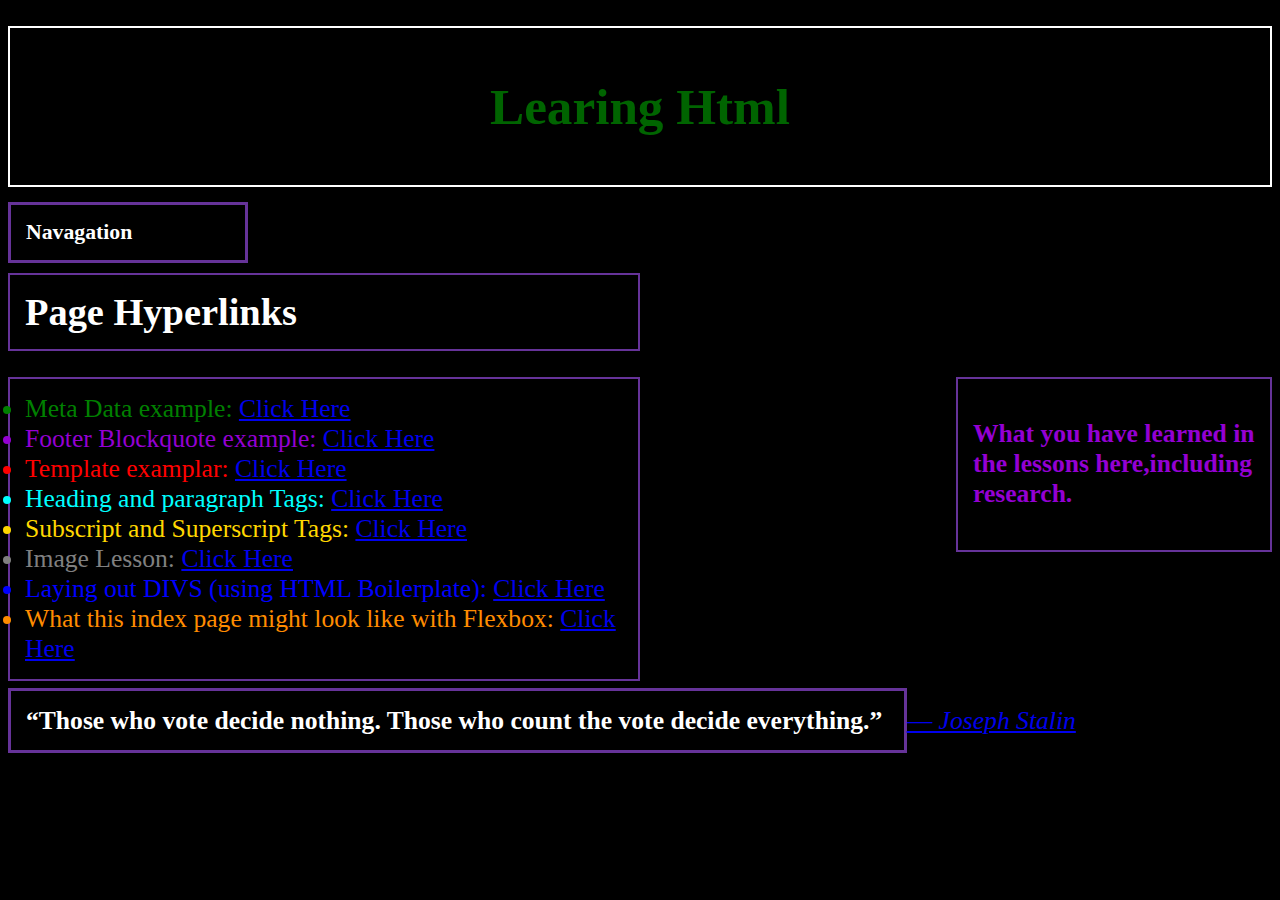
<file: index.html>
<!DOCTYPE html>
<html>
    <head>
    <p style="color:add_rgb(247, 0, 0)">
        <!-- Used by the Keyboard -->
        <meta charset="utf-8">

        <title> Spash page learing Html</title>

        <!-- Used by Browser or Google Search -->
        <meta name="author" content="Jacob Engels">
        <meta name="description" content="Learning HTML by building a simple website">
        <meta name="keywords" content="boilerplate, starter code, HTML, learning">
        <meta name="viewport" content="width=device-width, initial-scale=1.0">
        <!-- Content give value for name or http-equiv attribute, text entry in string or array string -->

        <!-- meta http-equiv="default-style" content=""--> <!-- content matches css link exactly-->

        <!-- Other meta attributes to be aware of -->

        <!-- meta http-equiv="refresh" content="30"-->
        <!-- Content forces a Internet Request to refresh webpage every "time value in seconds" -->
        <!-- Use this when refreshes are needed -->

        <!-- meta http-equiv="content-type" content="text/html; charset=UTF-8" -->
        <!-- Already specified in the charset above-->

        <!-- Cyber Security Note about JavaScript in Browsers-->
        <noscript>Running JavaScript is not necessary in this HTML page ... FYI: your Feature to execute scripts is turned off</noscript>
        <style>
            * {
                box-sizing: border-box;
                font-size:2vw;
            }

            //div {border: thin dotted red;}

            .header {
                border: 2px solid white;
                padding: 15px;
            }

            .menu {
                width: 20%;
                float: left;
                padding: 15px;
                border: 2px solid rebeccapurple;
            }

            .main {
                width: 50%;
                float: center;
                padding: 15px;
                border: 2px solid rebeccapurple;
            }

            .aside {
                width: 25%;
                float: right;
                padding: 15px;
                border: 2px solid rebeccapurple;
            }

            .footer {
                border: 3px solid rebeccapurple;
                padding: 15px;
            }

            .scroll {
                width:19%;
                float: left;
                padding: 15px;
                border: 3px solid rebeccapurple;
            }

        </style>

    </head>

    <body style="background-color:black">
        <header class="header" style="color:darkgreen"><h1 style="font-size: 4vw; text-align: center;">Learing Html</h></header>
        <nav>
            <header ><h1 class="scroll" style="font-size: 1.7vw;color:white" >Navagation</h1></header>
            <br><br>
            <section> <h1 class="main" style="font-size: 3vw;color:white">Page Hyperlinks</h1>

                 <main class="aside" style="color:darkviolet"><h3> What you have learned in the lessons  here,including research.</h3> </main>

                <ul class="main" style= "list-style-type:  square: font-size: vw2;">
                    <li style="color:green">  Meta Data example: <a href="Child Pages/Meta Data example .html"Target="_blank"> Click Here </a>
                    <li style="color:darkviolet">  Footer Blockquote example: <a href="Child Pages/Footer Blockquote example .html"Target="_blank"> Click Here  </a>
                    <li style="color:red">  Template examplar: <a href="Child Pages/Template examplar .html"Target="_blank"> Click Here </a>
                    <li style="color:aqua">  Heading and paragraph Tags: <a href="Child Pages/Heading and paragraph .html"Target="_blank"> Click Here  </a>
                    <li style="color:gold">  Subscript and Superscript Tags: <a href="Child Pages/Subscript and Superscript Tags .html"Target="_blank"> Click Here   </a>
                    <li style="color:gray">  Image Lesson: <a href="Child Pages/Image lesson.html"Target="_blank"> Click Here   </a>
                    <li style="color:Blue">  Laying out DIVS (using HTML Boilerplate): <a href="Child Pages/Laying out DIVS.html"Target="_blank"> Click Here   </a>
                    <li style="color:darkorange">   What this index page might look like with Flexbox: <a href="Child Pages/Flex box.html"Target="_blank"> Click Here  </a>
                </ul> 
                                                                                 
            </section>  
        </nav>                   
        <aside></aside>
        
        <section></section>
        <article></article>
        <footer></footer>
    </body>
    

    <footer>
     <Blockquote cite= https://www.goodreads.com/author/quotes/138332.Joseph_Stalin>
        <!-- Date Accessed 20220919-->
     </Blockquote>
     <p>
        <strong class="footer" style=color:white>
            “Those who vote decide nothing. Those who count the vote decide everything.”  
        </strong>
     <em>
     <a href="https://www.goodreads.com/author/quotes/138332.Joseph_Stalin>" target="_blank"> 
            ― Joseph Stalin  
        </a>
    </em> 
    </p>
     <p>&copy Jacob Engels, powered by Jacob Le Nuge in github </p>
    </footer>
    </html>
    </p>
</file>
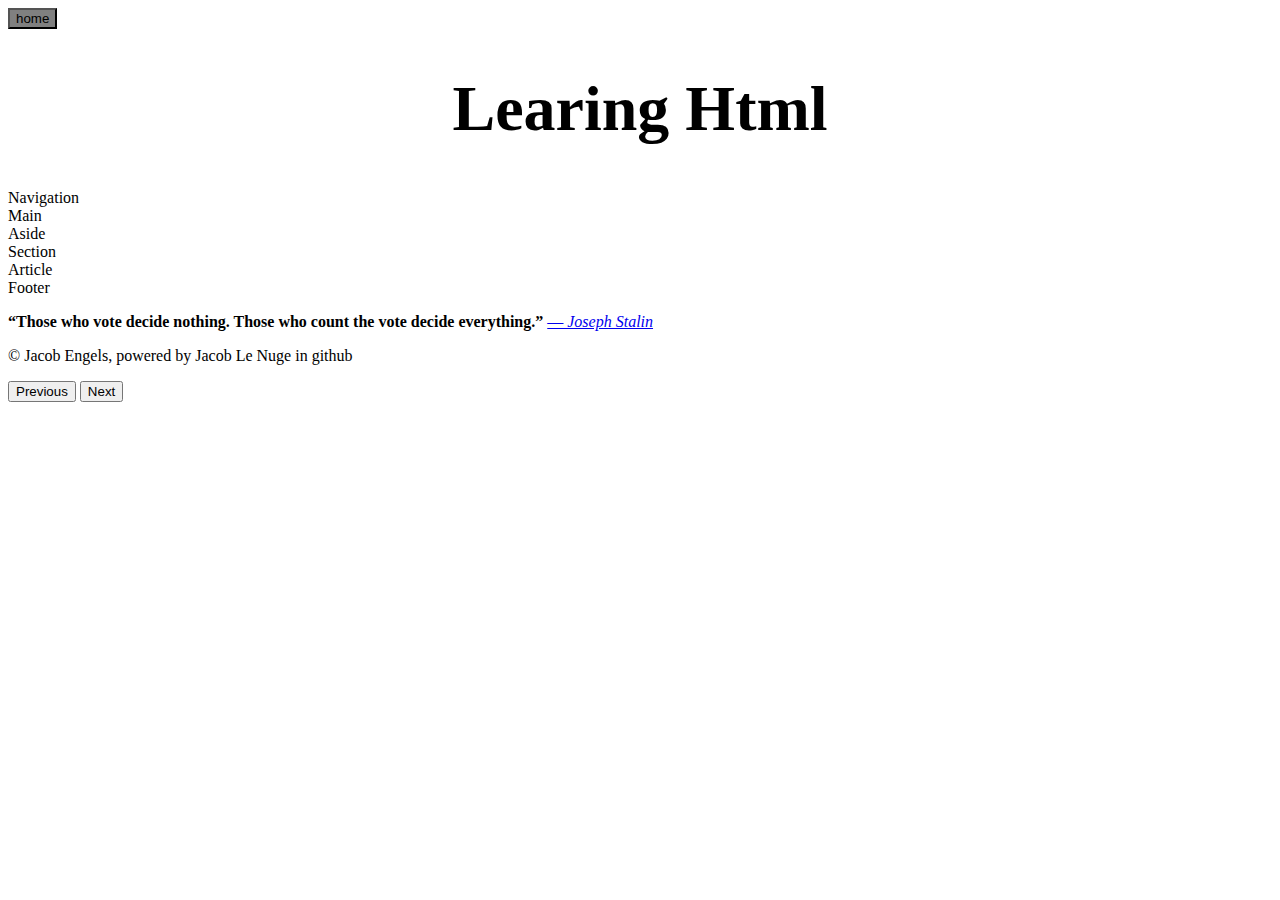
<file: Child Pages/ChildTemplate.html>
<!DOCTYPE html>
<html>
    <head>
        <!-- Used by the Keyboard -->
        <meta charset="utf-8">

        <title>spash page learing Html </title>

        <!-- Used by Browser or Google Search -->
        <meta name="author" content="Jacob Engels">
        <meta name="description" content="Learning HTML by building a simple website">
        <meta name="keywords" content="boilerplate, starter code, HTML, learning">
        <meta name="viewport" content="width=device-width, initial-scale=1.0">
        <!-- Content give value for name or http-equiv attribute, text entry in string or array string -->

        <!-- meta http-equiv="default-style" content=""--> <!-- content matches css link exactly-->

        <!-- Other meta attributes to be aware of -->

        <!-- meta http-equiv="refresh" content="30"-->
        <!-- Content forces a Internet Request to refresh webpage every "time value in seconds" -->
        <!-- Use this when refreshes are needed -->

        <a href="file:///F:/My%20Documents/GitHub/Learing-Html/index.html">
            <button style="background-color:gray">home</button>
        </a>


        <!-- meta http-equiv="content-type" content="text/html; charset=UTF-8" -->
        <!-- Already specified in the charset above-->

        <!-- Cyber Security Note about JavaScript in Browsers-->
        <noscript>Running JavaScript is not necessary in this HTML page ... FYI: your Feature to execute scripts is turned off</noscript>

    </head>
    <body>
        <header>
             <h1 style="font-size:5vw; text-align: center">Learing Html </h1>
        </header>
        <nav>Navigation</nav>
        <main> Main</main>
        <aside>Aside</aside>
        <section>Section</section>
        <article>Article</article>
        <footer>Footer</footer>
    </body>
    

    <footer>
     <Blockquote cite= https://www.goodreads.com/author/quotes/138332.Joseph_Stalin>
        <!-- Date Accessed 20220919-->
     </Blockquote>
     <p>
        <strong>
            “Those who vote decide nothing. Those who count the vote decide everything.”  
        </strong>
     <em>
     <a href="https://www.goodreads.com/author/quotes/138332.Joseph_Stalin>" target="_blank"> 
            ― Joseph Stalin  
        </a>
    </em> 
    </p>
     <p>&copy Jacob Engels, powered by Jacob Le Nuge in github </p>
    <a herf="">
        <button style="background-color">Previous</button>
    </a>
    <a herf="">
        <button style="background-color"> Next</button>
    </a>
    </footer>
    </html>
</file>
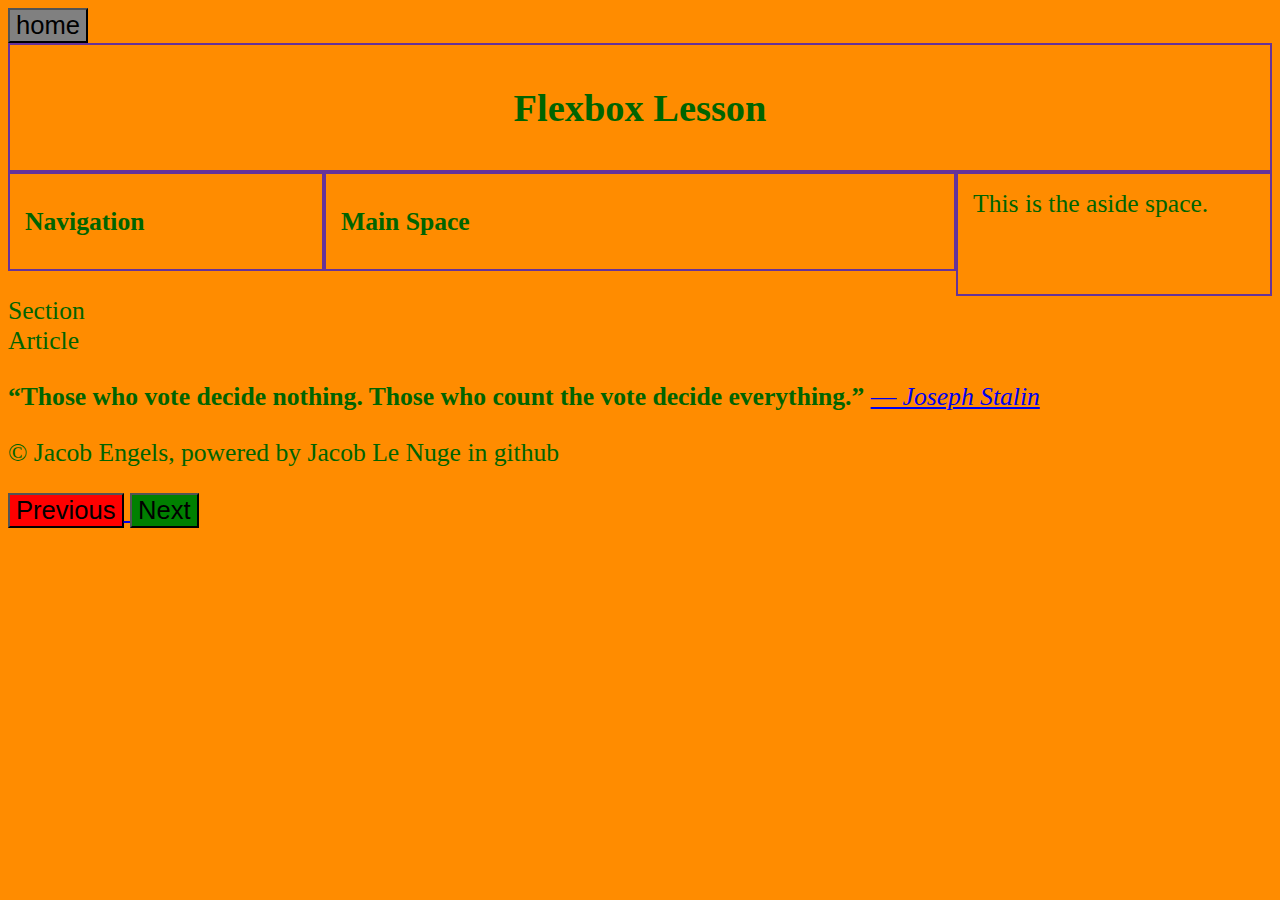
<file: Child Pages/Flex box.html>
<!DOCTYPE html>
<html>
    <head>
        <!-- Used by the Keyboard -->
        <meta charset="utf-8">

        <title>Flexbox</title>

        <!-- Used by Browser or Google Search -->
        <meta name="author" content="Jacob Engels">
        <meta name="description" content="Learning HTML by building a simple website">
        <meta name="keywords" content="boilerplate, starter code, HTML, learning, Flexbox">
        <meta name="viewport" content="width=device-width, initial-scale=1.0">
        <!-- Content give value for name or http-equiv attribute, text entry in string or array string -->

        <!-- meta http-equiv="default-style" content=""--> <!-- content matches css link exactly-->

        <!-- Other meta attributes to be aware of -->

        <a href="file:///F:/My%20Documents/GitHub/Learing-Html/index.html">
            <button style="background-color:gray">home</button>
        </a>


        <!-- meta http-equiv="refresh" content="30"-->
        <!-- Content forces a Internet Request to refresh webpage every "time value in seconds" -->
        <!-- Use this when refreshes are needed -->

        <!-- meta http-equiv="content-type" content="text/html; charset=UTF-8" -->
        <!-- Already specified in the charset above-->

        <style>
            * {
                box-sizing: border-box;
                font-size:2vw;
            }

            //div {border: thin dotted red;}

            .header {
                border: 2px solid rebeccapurple;
                padding: 15px;
            }

            .menu {
                width: 25%;
                float: left;
                padding: 15px;
                border: 2px solid rebeccapurple;
            }

            .main {
                width: 50%;
                float: left;
                padding: 15px;
                border: 2px solid rebeccapurple;
            }

            .aside {
                width: 25%;
                float: left;
                padding: 15px;
                border: 2px solid rebeccapurple;
            }

            .footer {}

        </style>

        <!-- Cyber Security Note about JavaScript in Browsers-->
        <noscript>Running JavaScript is not necessary in this HTML page ... FYI: your Feature to execute scripts is turned off</noscript>

    </head>

    <body style="background-color:darkorange;color:darkgreen">
        <div><header style="text-align:center;" class="header"><h1 style="font-size:3vw">Flexbox Lesson</h1></header></div>
        <div><nav class="menu"><h1>Navigation</h1></nav></div>
        <div><main class="main"><h1>Main Space</h1></main></div>
        <div>
            <aside class="aside">
                <a>This is the aside space.</a>
                <br><br><br>
            </aside>
        </div>
        <div><section>Section</section></div>
        <div><article>Article</article></div>
        <div><footer></footer></div>
    </body>

    

    <footer>
     <Blockquote cite= https://www.goodreads.com/author/quotes/138332.Joseph_Stalin>
        <!-- Date Accessed 20220919-->
     </Blockquote>
     <p>
        <strong>
            “Those who vote decide nothing. Those who count the vote decide everything.”  
        </strong>
     <em>
     <a href="https://www.goodreads.com/author/quotes/138332.Joseph_Stalin>" target="_blank"> 
            ― Joseph Stalin  
        </a>
    </em> 
    </p>
     <p>&copy Jacob Engels, powered by Jacob Le Nuge in github </p>
    <a href="Laying out DIVS.html">
        <button style="background-color:red">Previous</button>
    </a>
    <a href="Why.html">
        <button style="background-color:green"> Next</button>
    </a>
    </footer>
    </html>
</file>
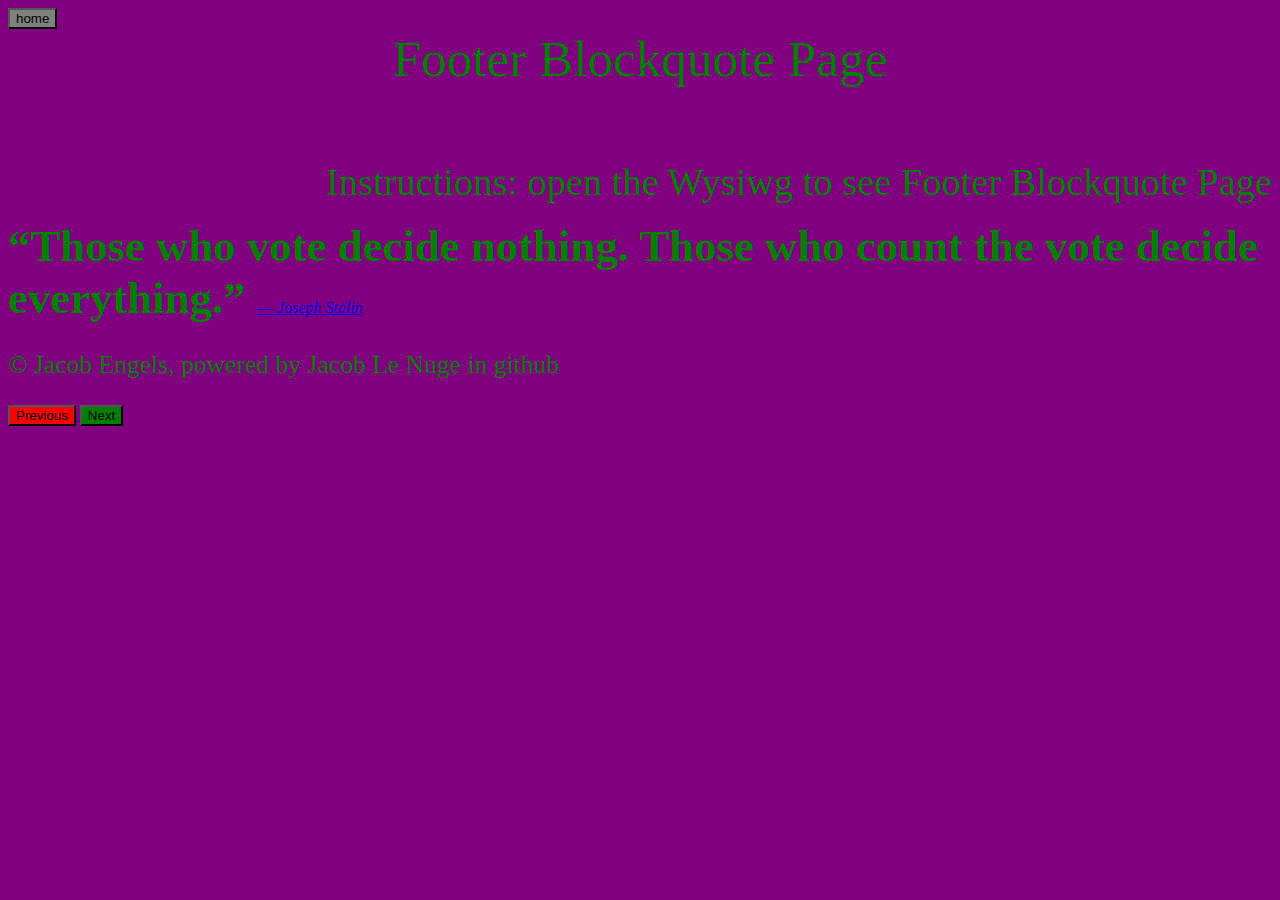
<file: Child Pages/Footer Blockquote example .html>
<!DOCTYPE html>
<html>
    <head>
        <!-- Used by the Keyboard -->
        <meta charset="utf-8">

        <title>Footer Blockquote Page </title>

        <!-- Used by Browser or Google Search -->
        <meta name="author" content="Jacob Engels">
        <meta name="description" content="Learning HTML by building a simple website">
        <meta name="keywords" content=" Footer, Blockquote, boilerplate, starter code, HTML, learning">
        <meta name="viewport" content="width=device-width, initial-scale=1.0">
        <!-- Content give value for name or http-equiv attribute, text entry in string or array string -->

        <!-- meta http-equiv="default-style" content=""--> <!-- content matches css link exactly-->

        <!-- Other meta attributes to be aware of -->

        <a href="file:///F:/My%20Documents/GitHub/Learing-Html/index.html">
            <button style="background-color:gray">home</button>
        </a>


        <!-- meta http-equiv="refresh" content="30"-->
        <!-- Content forces a Internet Request to refresh webpage every "time value in seconds" -->
        <!-- Use this when refreshes are needed -->

        <!-- meta http-equiv="content-type" content="text/html; charset=UTF-8" -->
        <!-- Already specified in the charset above-->

        <!-- Cyber Security Note about JavaScript in Browsers-->
        <noscript>Running JavaScript is not necessary in this HTML page ... FYI: your Feature to execute scripts is turned off</noscript>
       

    </head>
    <body style="background-color:purple">
        <header style="font-size:4vw; text-align: center;color:green">Footer Blockquote Page</header>
        <br><br><br><br>
        <nav></nav>
        <main> </main>
        <aside></aside>
        <section></section>
        <article style="font-size:3vw;text-align:right; color:green">Instructions: open the Wysiwg to see Footer Blockquote Page</article>
        <footer></footer>
    </body>
    

    <footer>
     <Blockquote cite= https://www.goodreads.com/author/quotes/138332.Joseph_Stalin>
        <!-- Date Accessed 20220919-->
     </Blockquote>
     <p>
        <strong style="font-size:3.5vw;text-align:center;color:green">
            “Those who vote decide nothing. Those who count the vote decide everything.”  
        </strong>
     <em>
     <a href="https://www.goodreads.com/author/quotes/138332.Joseph_Stalin>" target="_blank"> 
            ― Joseph Stalin  
        </a>
    </em> 
    </p>
     <p style="font-size:2vw;color:green">&copy Jacob Engels, powered by Jacob Le Nuge in github </p>
    <a href="Meta Data example .html">
        <button style="background-color:red">Previous</button>
    </a>
    <a href="Template examplar .html">
        <button style="background-color:green"> Next</button>
    </a>
    </footer>
    </html>
</file>
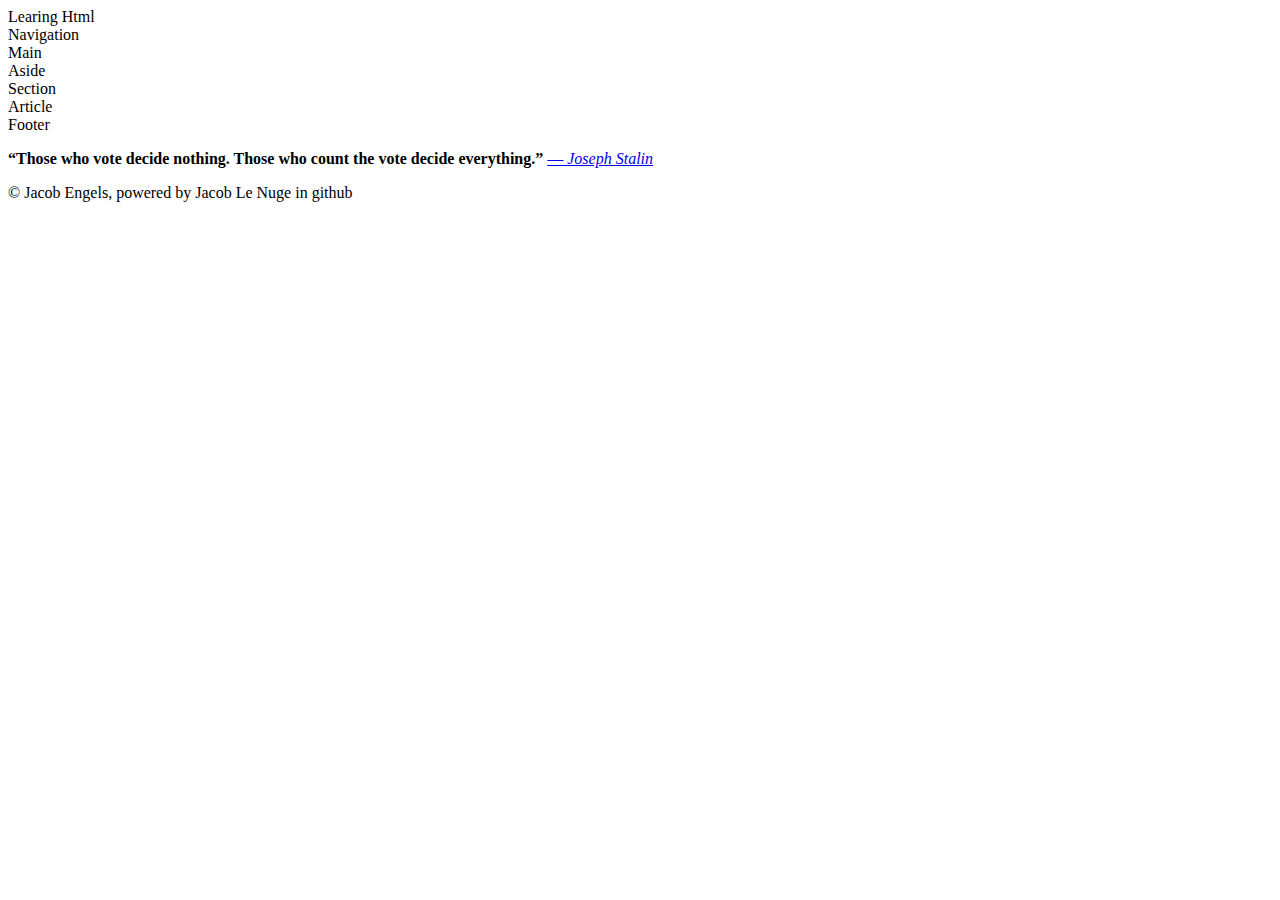
<file: Child Pages/Footer Blockquoye example .html>
<!DOCTYPE html>
<html>
    <head>
        <!-- Used by the Keyboard -->
        <meta charset="utf-8">

        <title>spash page learing Html </title>

        <!-- Used by Browser or Google Search -->
        <meta name="author" content="Jacob Engels">
        <meta name="description" content="Learning HTML by building a simple website">
        <meta name="keywords" content="boilerplate, starter code, HTML, learning">
        <meta name="viewport" content="width=device-width, initial-scale=1.0">
        <!-- Content give value for name or http-equiv attribute, text entry in string or array string -->

        <!-- meta http-equiv="default-style" content=""--> <!-- content matches css link exactly-->

        <!-- Other meta attributes to be aware of -->

        <!-- meta http-equiv="refresh" content="30"-->
        <!-- Content forces a Internet Request to refresh webpage every "time value in seconds" -->
        <!-- Use this when refreshes are needed -->

        <!-- meta http-equiv="content-type" content="text/html; charset=UTF-8" -->
        <!-- Already specified in the charset above-->

        <!-- Cyber Security Note about JavaScript in Browsers-->
        <noscript>Running JavaScript is not necessary in this HTML page ... FYI: your Feature to execute scripts is turned off</noscript>

    </head>
    <body>
        <header>Learing Html</header>
        <nav>Navigation</nav>
        <main> Main</main>
        <aside>Aside</aside>
        <section>Section</section>
        <article>Article</article>
        <footer>Footer</footer>
    </body>
    

    <footer>
     <Blockquote cite= https://www.goodreads.com/author/quotes/138332.Joseph_Stalin>
        <!-- Date Accessed 20220919-->
     </Blockquote>
     <p>
        <strong>
            “Those who vote decide nothing. Those who count the vote decide everything.”  
        </strong>
     <em>
     <a href="https://www.goodreads.com/author/quotes/138332.Joseph_Stalin>" target="_blank"> 
            ― Joseph Stalin  
        </a>
    </em> 
    </p>
     <p>&copy Jacob Engels, powered by Jacob Le Nuge in github </p>
    </footer>
    </html>
</file>
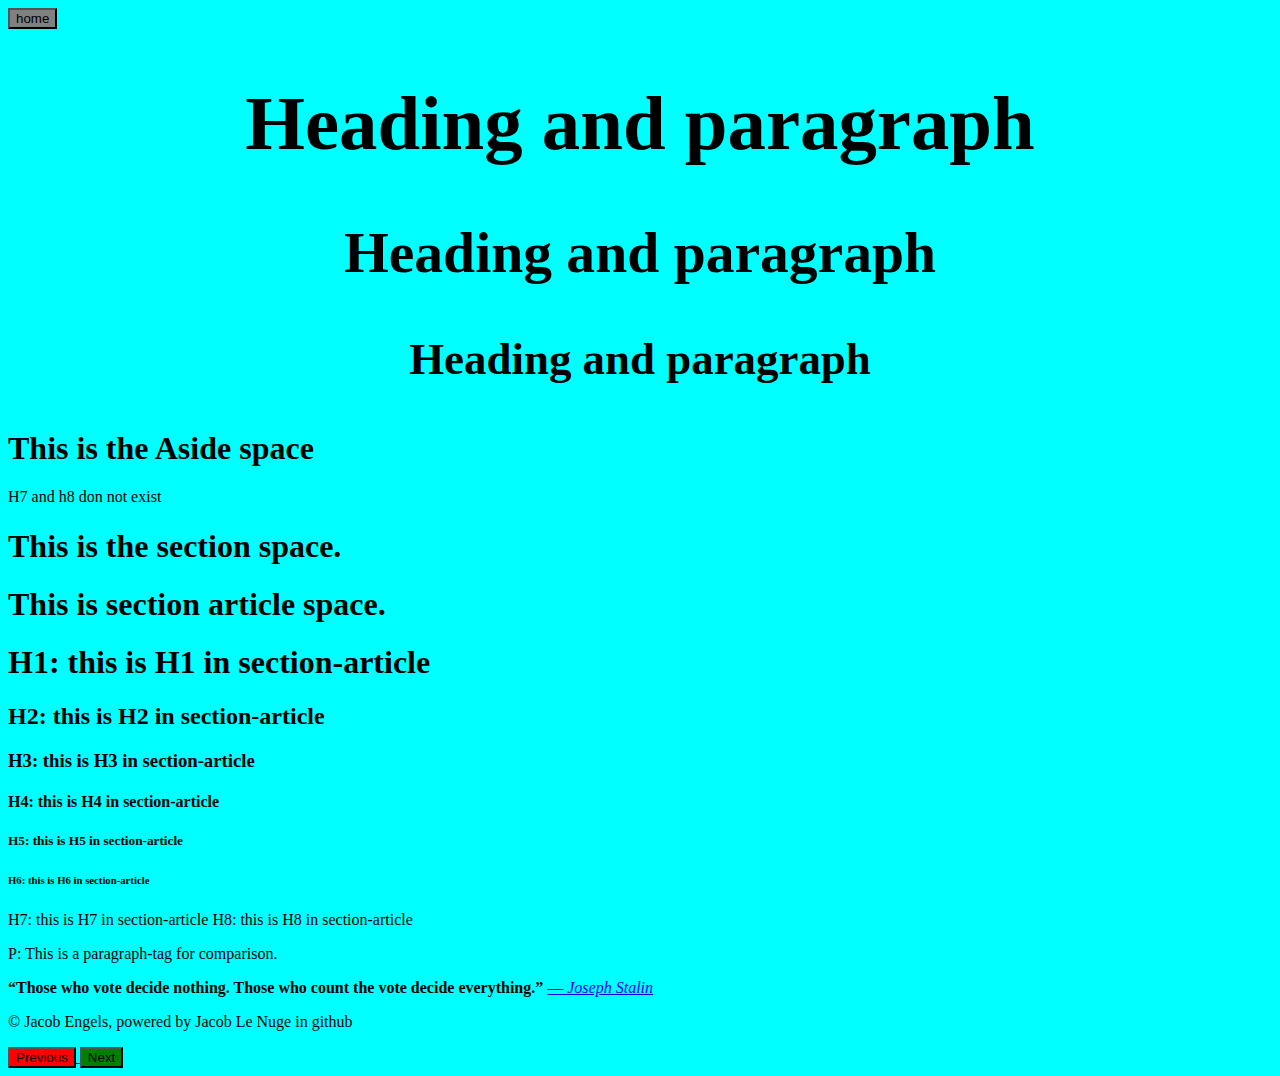
<file: Child Pages/Heading and paragraph .html>
<!DOCTYPE html>
<html>
    <head>
        <!-- Used by the Keyboard -->
        <meta charset="utf-8">

        <title>Heading and paragraph Page </title>

        <!-- Used by Browser or Google Search -->
        <meta name="author" content="Jacob Engels">
        <meta name="description" content="Learning HTML by building a simple website">
        <meta name="keywords" content=" Heading, paragraph, boilerplate, starter code, HTML, learning">
        <meta name="viewport" content="width=device-width, initial-scale=1.0">
        <!-- Content give value for name or http-equiv attribute, text entry in string or array string -->

        <!-- meta http-equiv="default-style" content=""--> <!-- content matches css link exactly-->

        <!-- Other meta attributes to be aware of -->

        <!-- meta http-equiv="refresh" content="30"-->
        <!-- Content forces a Internet Request to refresh webpage every "time value in seconds" -->
        <!-- Use this when refreshes are needed -->

        <a href="file:///F:/My%20Documents/GitHub/Learing-Html/index.html">
            <button style="background-color:gray">home</button>
        </a>


        <!-- meta http-equiv="content-type" content="text/html; charset=UTF-8" -->
        <!-- Already specified in the charset above-->

        <!-- Cyber Security Note about JavaScript in Browsers-->
        <noscript>Running JavaScript is not necessary in this HTML page ... FYI: your Feature to execute scripts is turned off</noscript>

    </head>

    <body style="background-color:aqua">
        <header style="font-size:3vw; text-align: center">
            <h1>Heading and paragraph</h1>
            <h2>Heading and paragraph</h2>
            <h3>Heading and paragraph</h3>
        </header>
        <nav></nav>
        <aside>
            <header><h1>This is the Aside space</h1></header>
            <p>H7 and h8 don not exist</p>
        </aside>
        <main></main> 
        <section>
            <header><h1>This is the section space.</h1></header>
            <article>
                <header><h1>This is section article space.</h1></header>
                <h1>H1: this is H1 in section-article</h1>
                <h2>H2: this is H2 in section-article</h2>
                <h3>H3: this is H3 in section-article</h3>
                <h4>H4: this is H4 in section-article</h4>
                <h5>H5: this is H5 in section-article</h5>
                <h6>H6: this is H6 in section-article</h6>
                <h7>H7: this is H7 in section-article</h7>
                <h8>H8: this is H8 in section-article</h8>
                <p>P: This is a paragraph-tag for comparison.</p>
            </article>
        </section>
        <article></article>
        <footer></footer>
    </body>
    

    <footer>
     <Blockquote cite= https://www.goodreads.com/author/quotes/138332.Joseph_Stalin>
        <!-- Date Accessed 20220919-->
     </Blockquote>
     <p>
        <strong>
            “Those who vote decide nothing. Those who count the vote decide everything.”  
        </strong>
     <em>
     <a href="https://www.goodreads.com/author/quotes/138332.Joseph_Stalin>" target="_blank"> 
            ― Joseph Stalin  
        </a>
    </em> 
    </p>
     <p>&copy Jacob Engels, powered by Jacob Le Nuge in github </p>
    <a href="Template examplar .html">
        <button style="background-color:red">Previous</button>
    </a>
    <a href="Subscript and Superscript Tags .html">
        <button style="background-color:green"> Next</button>
    </a>
    </footer>
</html>
</file>
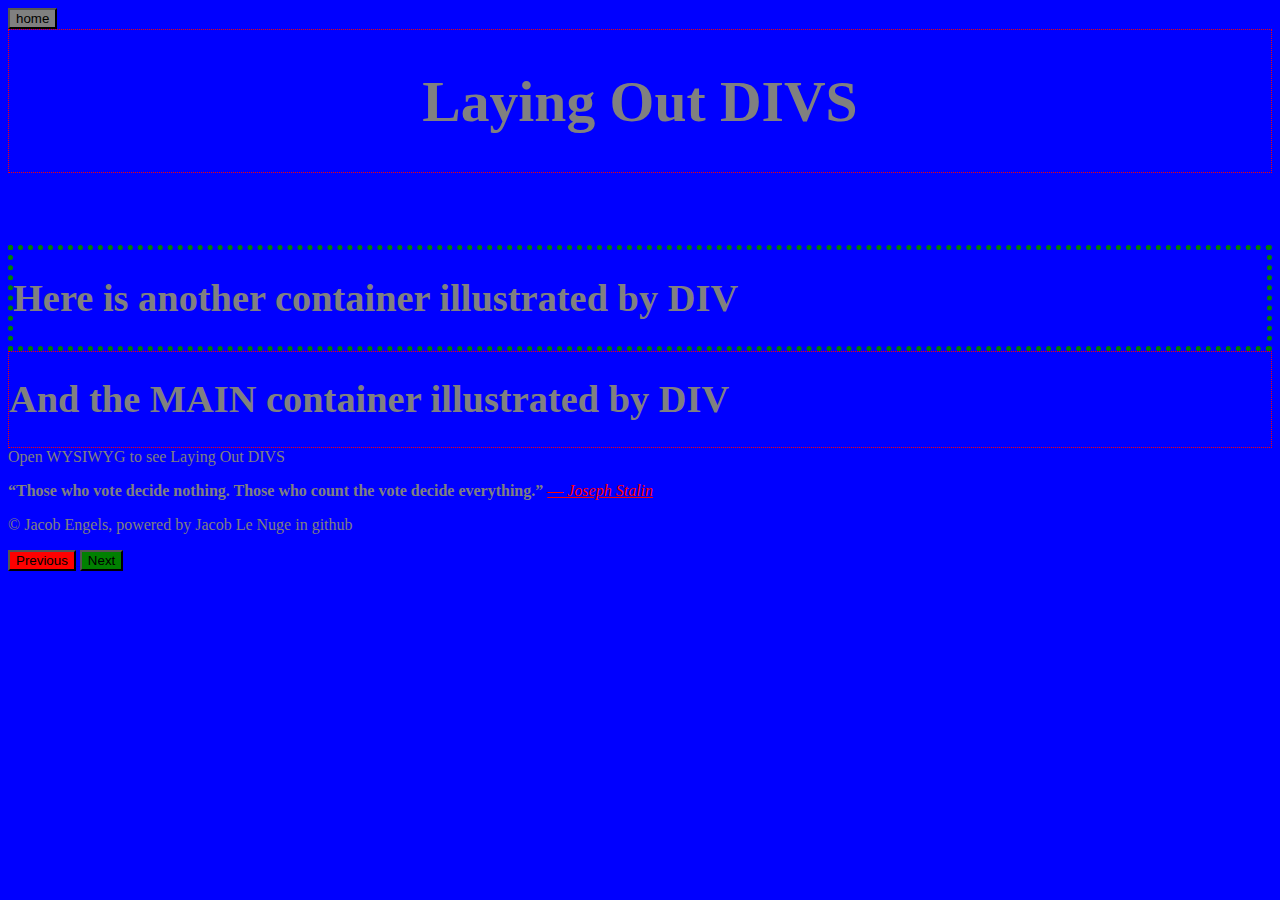
<file: Child Pages/Laying out DIVS.html>
<!DOCTYPE html>
<html>
    <head>
        <!-- Used by the Keyboard -->
        <meta charset="utf-8">

        <title>Laying out DIVS </title>

        <!-- Used by Browser or Google Search -->
        <meta name="author" content="Jacob Engels">
        <meta name="description" content="Learning HTML by building a simple website">
        <meta name="keywords" content=" Laying, Out, DIVS, boilerplate, starter code, HTML, learning">
        <meta name="viewport" content="width=device-width, initial-scale=1.0">
        <!-- Content give value for name or http-equiv attribute, text entry in string or array string -->

        <!-- meta http-equiv="default-style" content=""--> <!-- content matches css link exactly-->

        <!-- Other meta attributes to be aware of -->

        <!-- meta http-equiv="refresh" content="30"-->
        <!-- Content forces a Internet Request to refresh webpage every "time value in seconds" -->

        <a href="file:///F:/My%20Documents/GitHub/Learing-Html/index.html">
            <button style="background-color:gray">home</button>
        </a>

        <!-- Use this when refreshes are needed -->

        <!-- meta http-equiv="content-type" content="text/html; charset=UTF-8" -->
        <!-- Already specified in the charset above-->

        <link href="\\fs-052\studuser$\Gr10\j.engels\My Documents\GitHub\Learing-Html\stylesheet.css" rel="stylesheet" type="text/css">

        <!-- Cyber Security Note about JavaScript in Browsers-->
        <style>

            h1 {font-size:3vw}
            div {border: thin dotted red;}
           
        </style>

        <noscript>Running JavaScript is not necessary in this HTML page ... FYI: your Feature to execute scripts is turned off</noscript>

    </head>
    <body style="background-color:blue;color:gray">
        <header style="text-align: center"><div style="color:gray"><h1 style="font-size:4.5vw">Laying Out DIVS</h1></div></header>
        <br><br><br><br>
        <nav><div style="border:thick dotted green"><h1>Here is another container illustrated by DIV</h1></div></nav>
        <main><div><h1>And the MAIN container illustrated by DIV</h1></div></main>
        <aside></aside>
        <section></section>
        <article>Open WYSIWYG to see Laying Out DIVS</article>
        <footer></footer>
    </body>
    

    <footer>
     <Blockquote cite= https://www.goodreads.com/author/quotes/138332.Joseph_Stalin>
        <!-- Date Accessed 20220919-->
     </Blockquote>
    <p>
        <strong>
            “Those who vote decide nothing. Those who count the vote decide everything.”  
        </strong>
    <em>
     <a style="color:red" href="https://www.goodreads.com/author/quotes/138332.Joseph_Stalin>" target="_blank"> 
            ― Joseph Stalin  
        </a>
    </em> 
    </p>
     <p>&copy Jacob Engels, powered by Jacob Le Nuge in github </p>
    <a href="Image lesson.html">
        <button style="background-color:red">Previous</button>
    </a>
    <a href="Flex box.html">
        <button style="background-color:green"> Next</button>
    </a>
    </footer>
    </html>
</file>
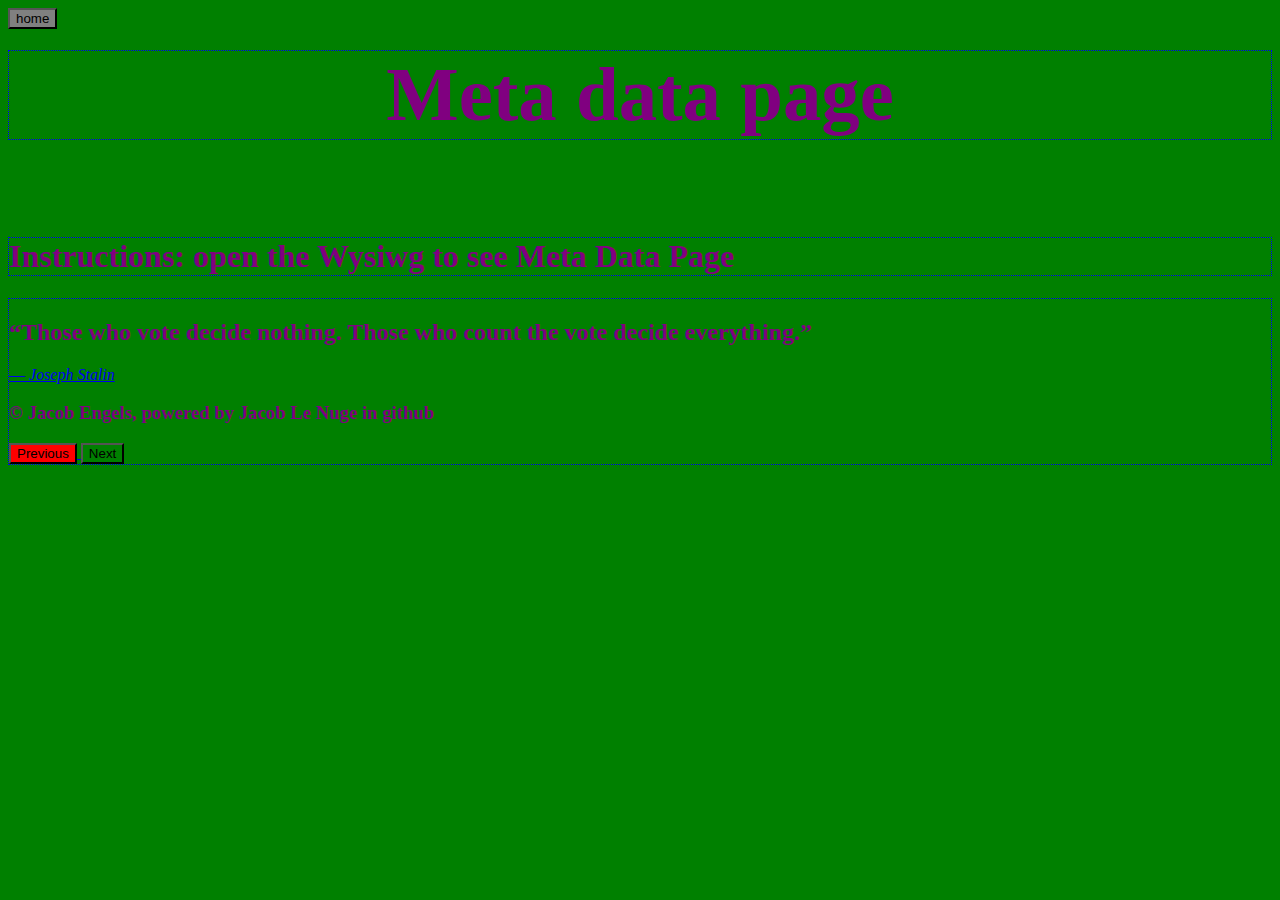
<file: Child Pages/Meta Data example .html>
<!DOCTYPE html>
<html>
    <head>
        <!-- Used by the Keyboard -->
        <meta charset="utf-8">

        <title>Meta Data Page </title>

        <!-- Used by Browser or Google Search -->
        <meta name="author" content="Jacob Engels">
        <meta name="description" content="Learning HTML by building a simple website">
        <meta name="keywords" content="Meta, data, boilerplate, starter code, HTML, learning">
        <meta name="viewport" content="width=device-width, initial-scale=1.0">
        <!-- Content give value for name or http-equiv attribute, text entry in string or array string -->

        <!-- meta http-equiv="default-style" content=""--> <!-- content matches css link exactly-->

        <!-- Other meta attributes to be aware of -->

        <!-- meta http-equiv="refresh" content="30"-->
        <!-- Content forces a Internet Request to refresh webpage every "time value in seconds" -->
        <!-- Use this when refreshes are needed -->

        <!-- meta http-equiv="content-type" content="text/html; charset=UTF-8" -->
        <!-- Already specified in the charset above-->

        <a href="file:///F:/My%20Documents/GitHub/Learing-Html/index.html">
            <button style="background-color:gray">home</button>
        </a>

        <!-- Cyber Security Note about JavaScript in Browsers-->
        <noscript>Running JavaScript is not necessary in this HTML page ... FYI: your Feature to execute scripts is turned off</noscript>

        <style>

            h1 {color: purple;}

            div { border: thin dotted blue }
            h2 {color:purple;}
            h3 {color:purple;}
        </style>
      

    </head>
    <body style="background-color:green">
        <h1><div><header  style="font-size:6vw; text-align: center">Meta data page</header></h1></div>
        <br><br><br>
        <nav></nav>
        <main> </main>
        <aside></aside>
        <section></section>
        <h1><div><article>Instructions: open the Wysiwg to see Meta Data Page </article></h1></div>
        <footer></footer>
    </body>
    

    <div><footer>
     <Blockquote cite= https://www.goodreads.com/author/quotes/138332.Joseph_Stalin>
        <!-- Date Accessed 20220919-->
     </Blockquote>
     <p>
        <strong>
           <h2> “Those who vote decide nothing. Those who count the vote decide everything.”</h2>  
        </strong>
     <em>
    <a href="https://www.goodreads.com/author/quotes/138332.Joseph_Stalin>" target="_blank"> 
            ― Joseph Stalin  
    </a>
    </em> 
    </p>
     <p><h3>&copy Jacob Engels, powered by Jacob Le Nuge in github</h3> </p>
    <a href="Why.html">
        <button style="background-color:red">Previous</button>
    </a>
    <a href="Footer Blockquote example .html">
        <button style="background-color:green"> Next</button>
    </a>

    </footer></div>
    </html>
</file>
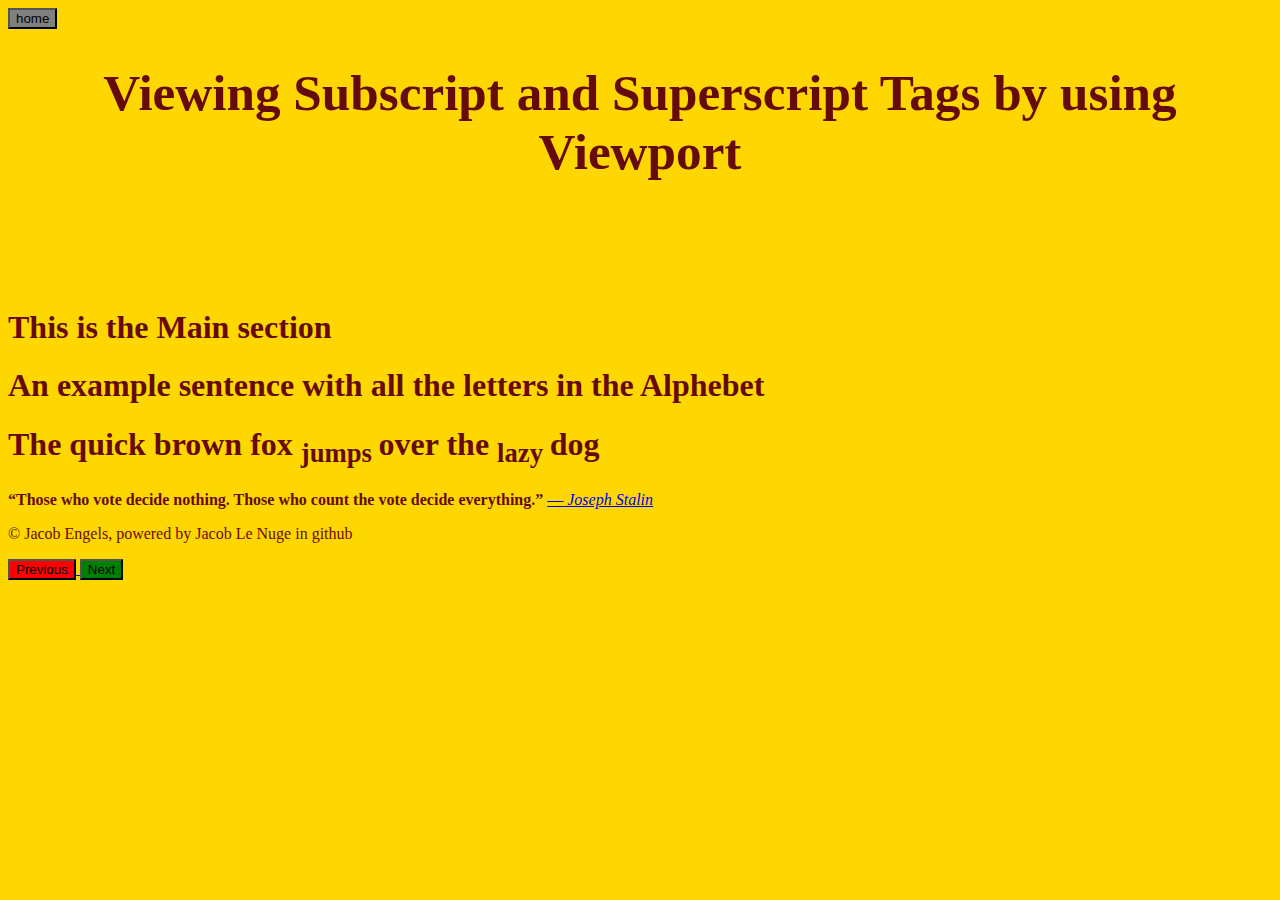
<file: Child Pages/Subscript and Superscript Tags .html>
<!DOCTYPE html>
<html>
    <head>
        <!-- Used by the Keyboard -->
        <meta charset="utf-8">

        <title>Subscript and Superscript Tags </title>

        <!-- Used by Browser or Google Search -->
        <meta name="author" content="Jacob Engels">
        <meta name="description" content="Learning HTML by building a simple website">
        <meta name="keywords" content="Subscript, Superscript, Tags, boilerplate, starter code, HTML, learning">
        <meta name="viewport" content="width=device-width, initial-scale=1.0">
        <!-- Content give value for name or http-equiv attribute, text entry in string or array string -->

        <!-- meta http-equiv="default-style" content=""--> <!-- content matches css link exactly-->

        <a href="file:///F:/My%20Documents/GitHub/Learing-Html/index.html">
            <button style="background-color:gray">home</button>
        </a>


        <!-- Other meta attributes to be aware of -->

        <!-- meta http-equiv="refresh" content="30"-->
        <!-- Content forces a Internet Request to refresh webpage every "time value in seconds" -->
        <!-- Use this when refreshes are needed -->

        <!-- meta http-equiv="content-type" content="text/html; charset=UTF-8" -->
        <!-- Already specified in the charset above-->

        <!-- Cyber Security Note about JavaScript in Browsers-->
        <noscript>Running JavaScript is not necessary in this HTML page ... FYI: your Feature to execute scripts is turned off</noscript>
        <style>
            h1 {color: rgb(102, 11, 11)}
            strong {color: rgb(102, 11, 11)}
            p {color: rgb(102, 11, 11)}
        </style>

    </head>
    <body style="background-color:gold">
        <header>
            <h1 style="font-size:4vw; text-align: center;  ">
                Viewing Subscript and Superscript Tags by using Viewport
            </h1>
            <br><br><br><br>
        </header>
        <nav></nav>
        <aside></aside>
        <main>
            <h1 style="font-size 3vw">
                This is the Main section
            </h1> 
            <section>
                <h1 style="font-size 2.5vw"> 
                   An example sentence with all the letters in the Alphebet
                </h1>
                <article>
                    <h1 style="font-size 2vw:">
                        The quick brown fox
                        <sub>
                            jumps
                        </sub>
                          over the
                          <sub>
                              lazy
                          </sub>
                          dog
                    </h1>
                </article>
            </section>
        </main>
        <footer>

    <footer>
     <Blockquote cite= https://www.goodreads.com/author/quotes/138332.Joseph_Stalin>
        <!-- Date Accessed 20220919-->
     </Blockquote>
     <p>
        <strong>
            “Those who vote decide nothing. Those who count the vote decide everything.”  
        </strong>
     <em>
     <a href="https://www.goodreads.com/author/quotes/138332.Joseph_Stalin>" target="_blank"> 
            ― Joseph Stalin  
        </a>
    </em> 
    </p>
     <p>&copy Jacob Engels, powered by Jacob Le Nuge in github </p>
    <a href="Heading and paragraph .html">
        <button style="background-color:red">Previous</button>
    </a>
    <a href="Image lesson.html">
        <button style="background-color:green"> Next</button>
    </a>
    </footer>
    </html>
</file>
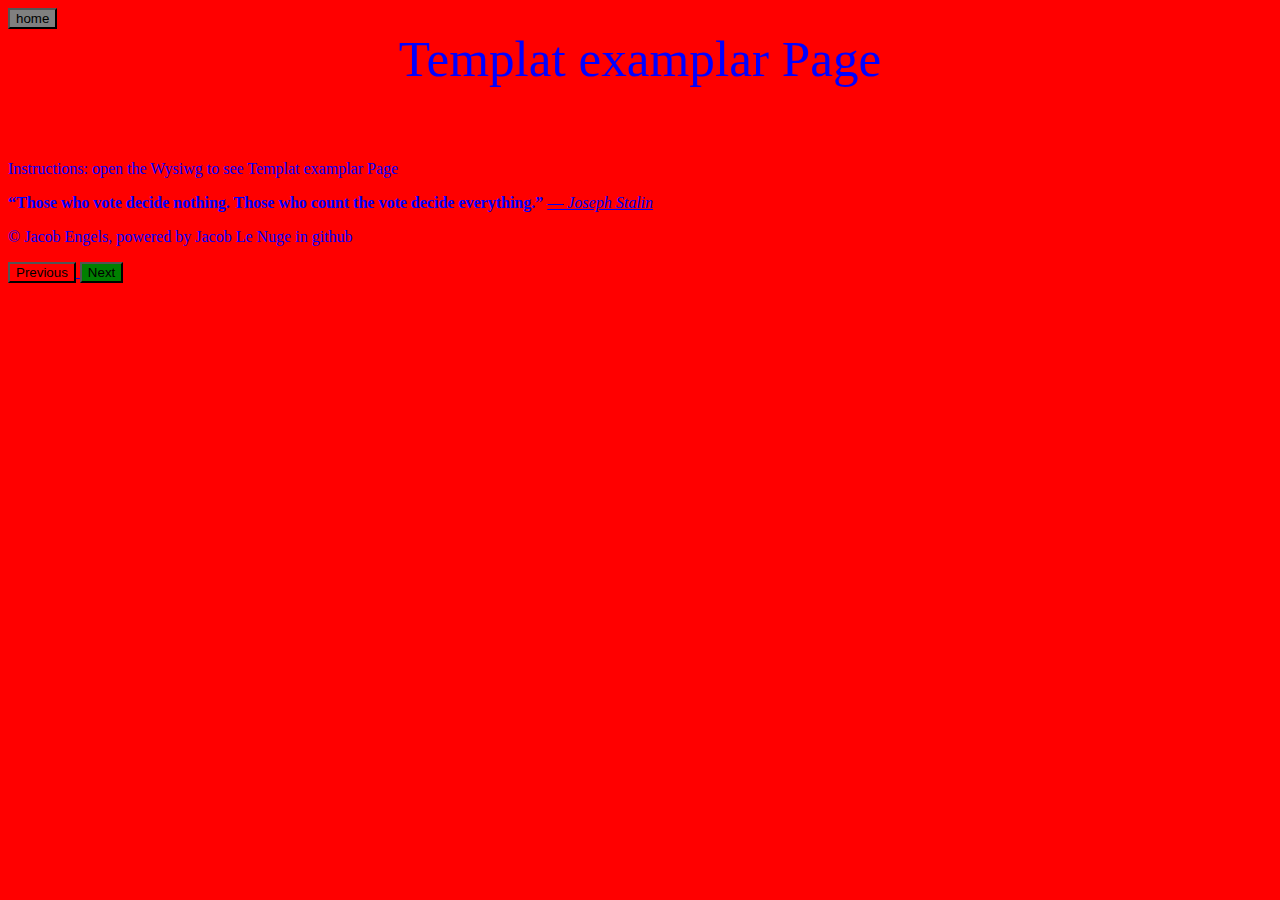
<file: Child Pages/Template examplar .html>
<!DOCTYPE html>
<html>
    <head>
        <!-- Used by the Keyboard -->
        <meta charset="utf-8">

        <title style="color:blue">Templat examplar Page </title>

        <!-- Used by Browser or Google Search -->
        <meta name="author" content="Jacob Engels">
        <meta name="description" content="Learning HTML by building a simple website">
        <meta name="keywords" content=" Templat, Examplar, boilerplate, starter code, HTML, learning">
        <meta name="viewport" content="width=device-width, initial-scale=1.0">
        <!-- Content give value for name or http-equiv attribute, text entry in string or array string -->

        <!-- meta http-equiv="default-style" content=""--> <!-- content matches css link exactly-->

        <!-- Other meta attributes to be aware of -->

        <a href="file:///F:/My%20Documents/GitHub/Learing-Html/index.html">
            <button style="background-color:gray">home</button>
        </a>


        <!-- meta http-equiv="refresh" content="30"-->
        <!-- Content forces a Internet Request to refresh webpage every "time value in seconds" -->
        <!-- Use this when refreshes are needed -->

        <!-- meta http-equiv="content-type" content="text/html; charset=UTF-8" -->
        <!-- Already specified in the charset above-->

        <!-- Cyber Security Note about JavaScript in Browsers-->
        <noscript>Running JavaScript is not necessary in this HTML page ... FYI: your Feature to execute scripts is turned off</noscript>

      
    </head>
    <body style="background-color:red;
    color:blue">
        <header style="font-size:4vw; text-align: center">Templat examplar Page</header>
        <br><br><br><br>
        <nav></nav>
        <main> </main>
        <aside></aside>
        <section></section>
        <article>Instructions: open the Wysiwg to see Templat examplar Page</article>
        <footer></footer>
    </body>
    

    <footer>
     <Blockquote cite= https://www.goodreads.com/author/quotes/138332.Joseph_Stalin>
        <!-- Date Accessed 20220919-->
     </Blockquote>
     <p>
        <strong>
            “Those who vote decide nothing. Those who count the vote decide everything.”  
        </strong>
     <em>
     <a href="https://www.goodreads.com/author/quotes/138332.Joseph_Stalin>" target="_blank"> 
            ― Joseph Stalin  
        </a>
    </em> 
    </p>
     <p>&copy Jacob Engels, powered by Jacob Le Nuge in github </p>
    <a href="Footer Blockquote example .html">
        <button style="background-color:red">Previous</button>
    </a>
    <a href="Heading and paragraph .html">
        <button style="background-color:green"> Next</button>
    </a>
    </footer>
    </html>
</file>
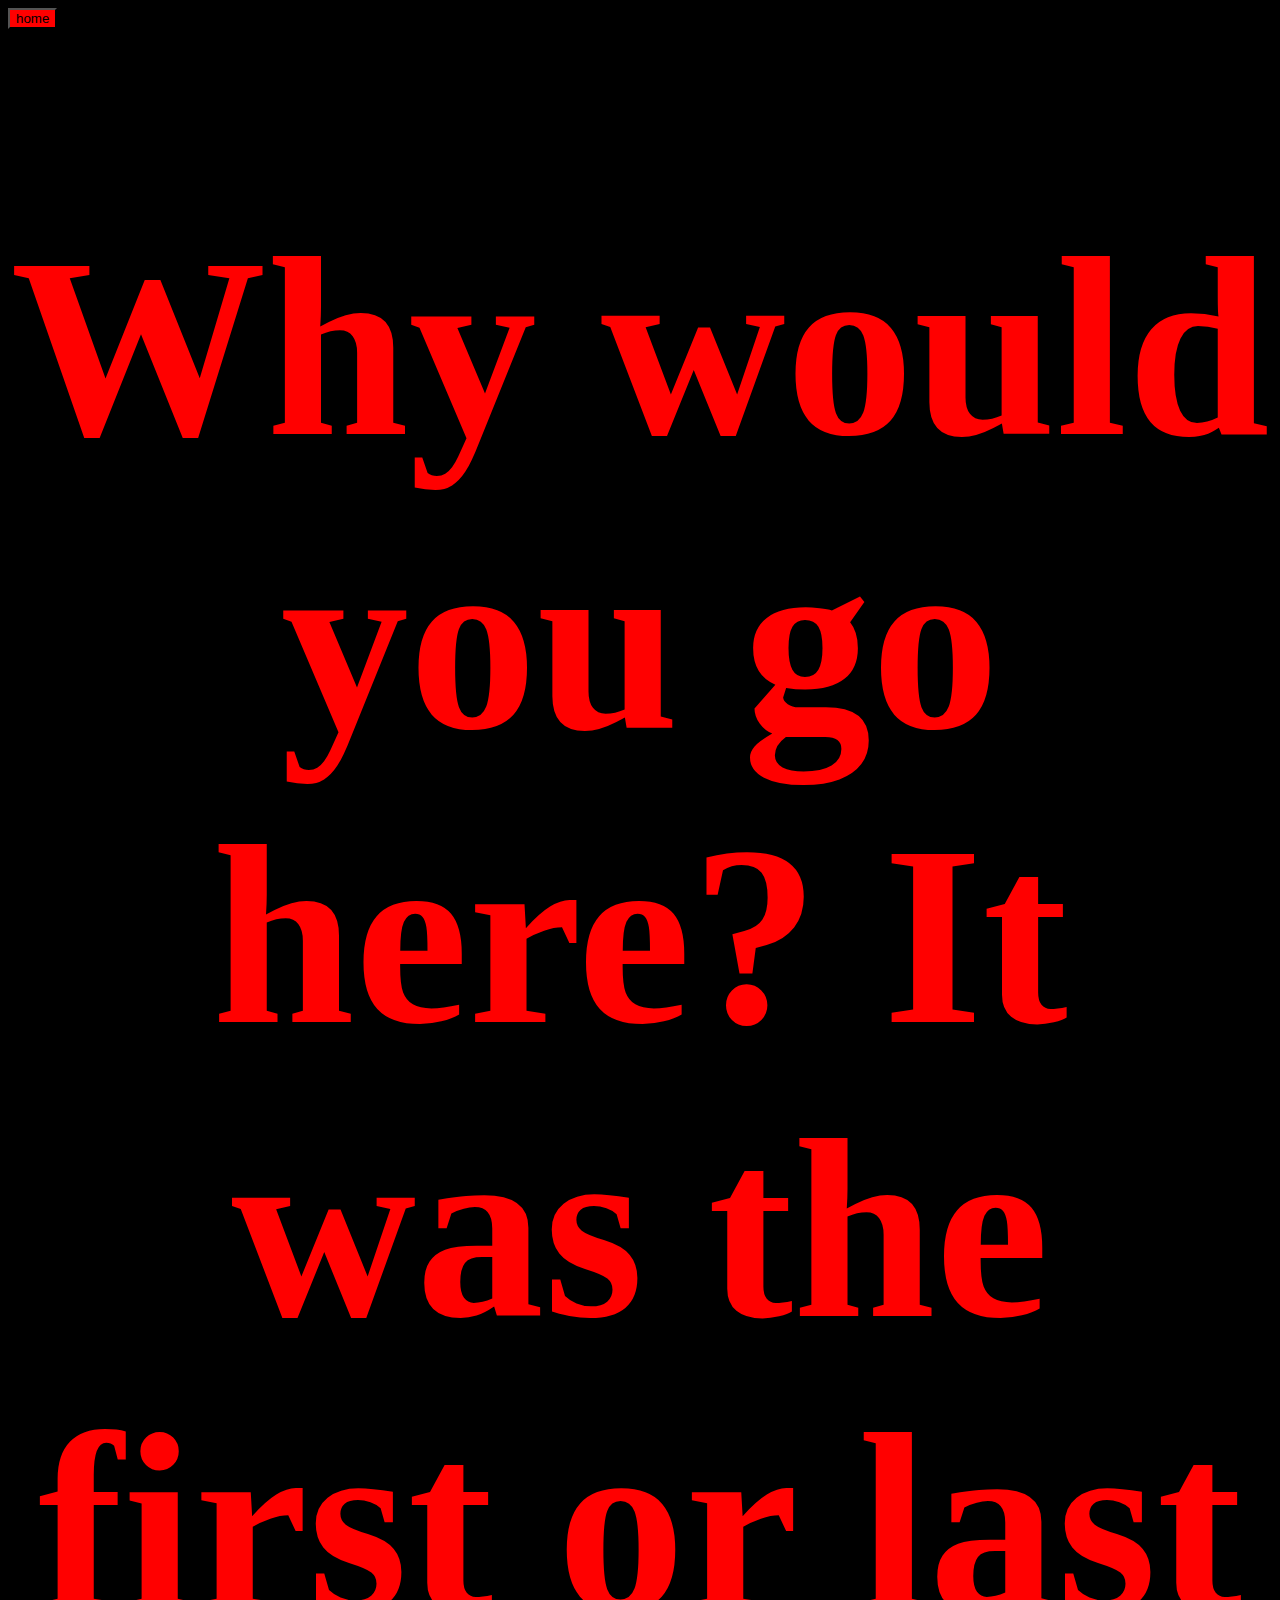
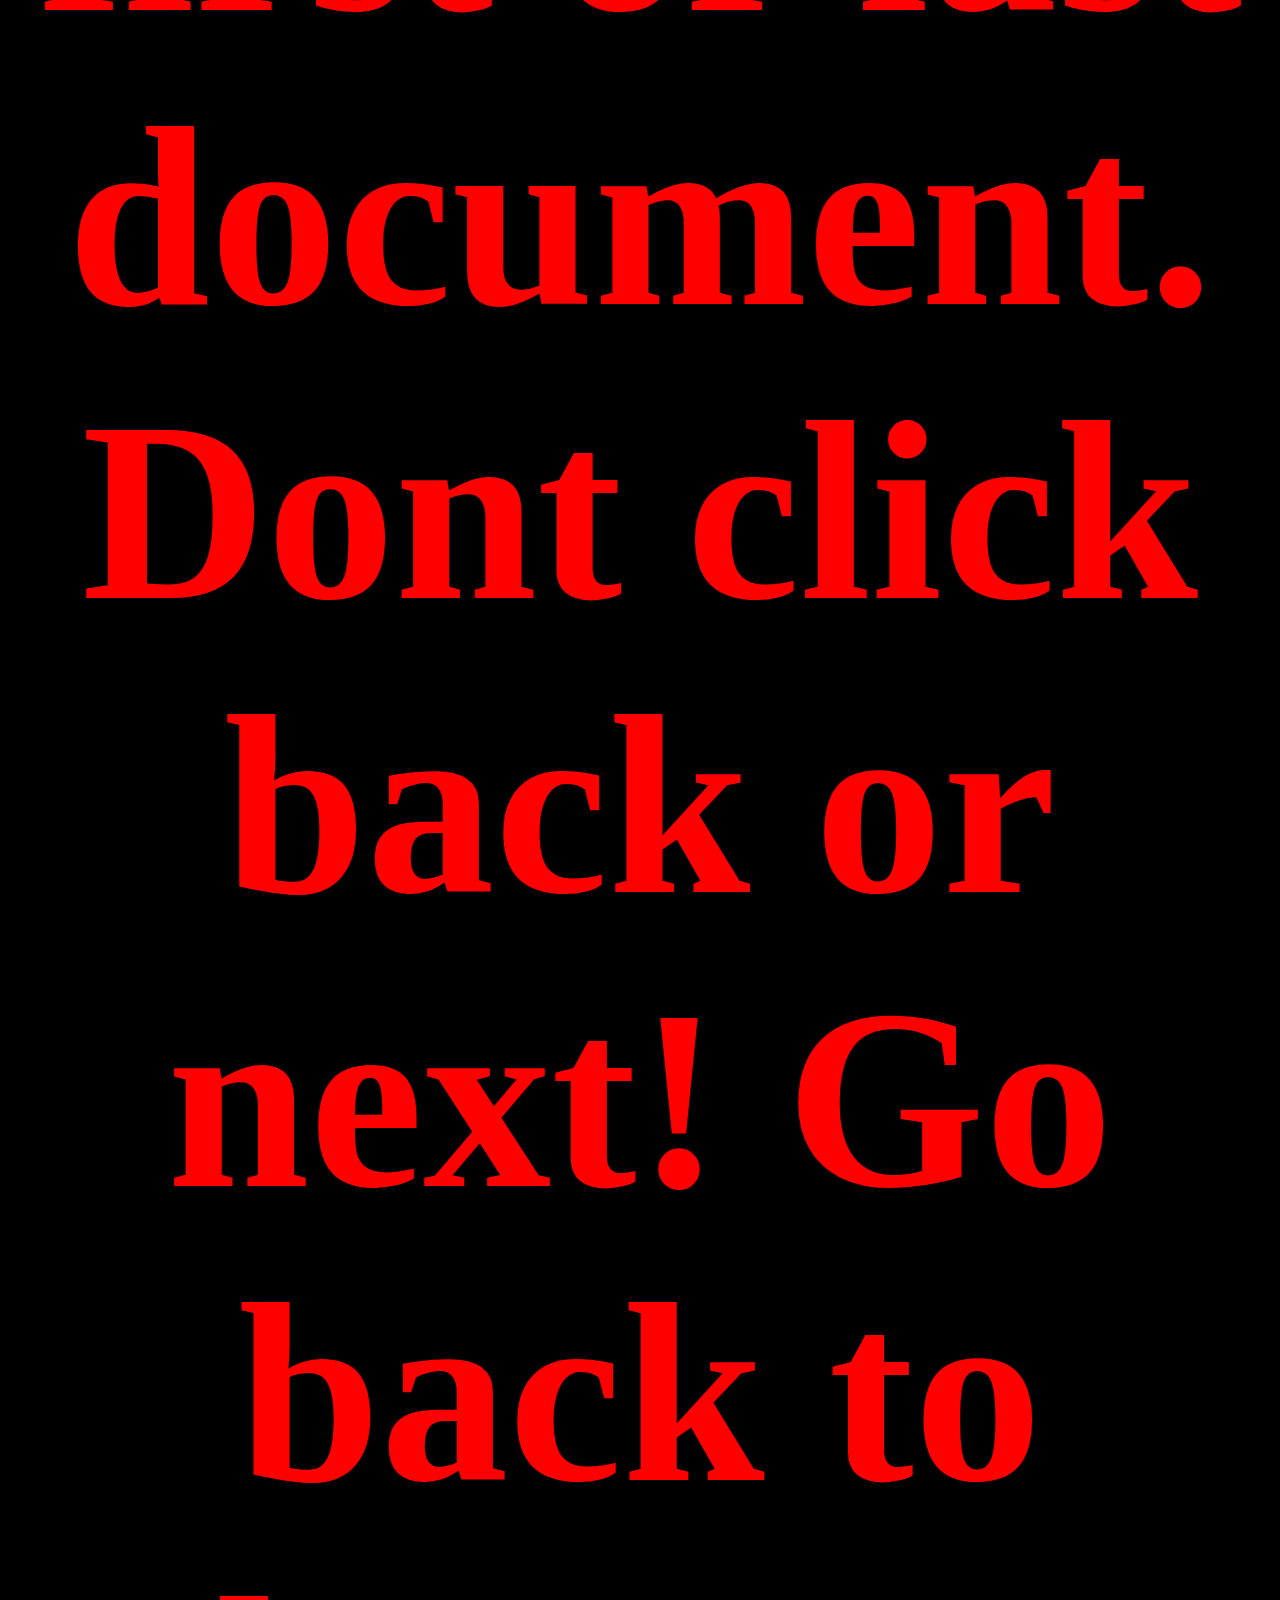
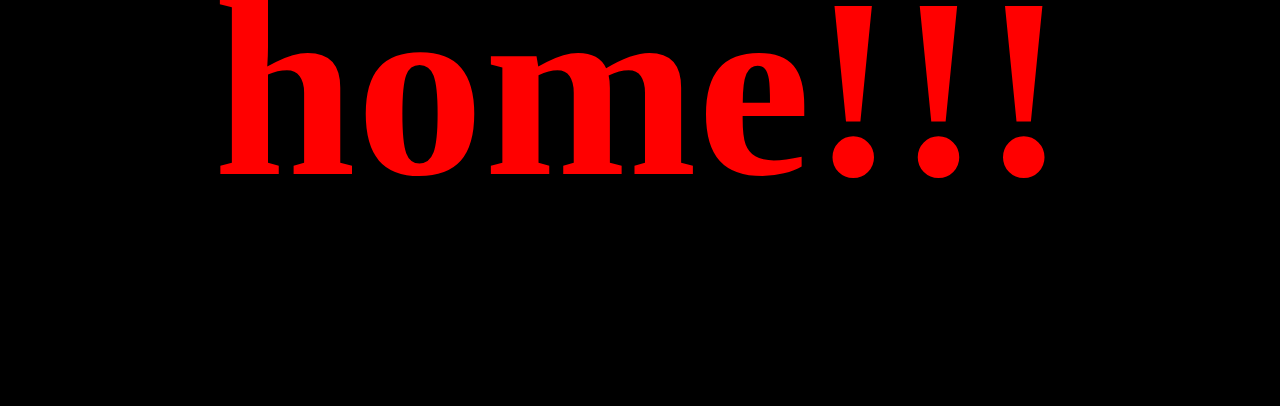
<file: Child Pages/Why.html>
<!DOCTYPE html>
<html>
    <head>
        <!-- Used by the Keyboard -->
        <meta charset="utf-8">

        <title>WHY</title>

        <!-- Used by Browser or Google Search -->
        <meta name="author" content="Jacob Engels">
        <meta name="description" content="Learning HTML by building a simple website">
        <meta name="keywords" content="boilerplate, starter code, HTML, learning">
        <meta name="viewport" content="width=device-width, initial-scale=1.0">
        <!-- Content give value for name or http-equiv attribute, text entry in string or array string -->

        <!-- meta http-equiv="default-style" content=""--> <!-- content matches css link exactly-->

        <!-- Other meta attributes to be aware of -->

        <!-- meta http-equiv="refresh" content="30"-->
        <!-- Content forces a Internet Request to refresh webpage every "time value in seconds" -->
        <!-- Use this when refreshes are needed -->

        <a href="file:///F:/My%20Documents/GitHub/Learing-Html/index.html">
            <button style="background-color:red">home</button>
        </a>


        <!-- meta http-equiv="content-type" content="text/html; charset=UTF-8" -->
        <!-- Already specified in the charset above-->

        <!-- Cyber Security Note about JavaScript in Browsers-->
        <noscript>Running JavaScript is not necessary in this HTML page ... FYI: your Feature to execute scripts is turned off</noscript>

    </head>
    <body style="background-color:Black">
        <header>
             <strong><h1 style="font-size:20vw; text-align: center;color:red">Why would you go here? It was the first or last document. Dont click back or next! Go back to home!!!</h1></strong>
        </header>
        <nav></nav>
        <main> </main>
        <aside></aside>
        <section></section>
        <article></article>
        <footer></footer>
    </body>
    

    <footer></footer>
    </html>
</file>
